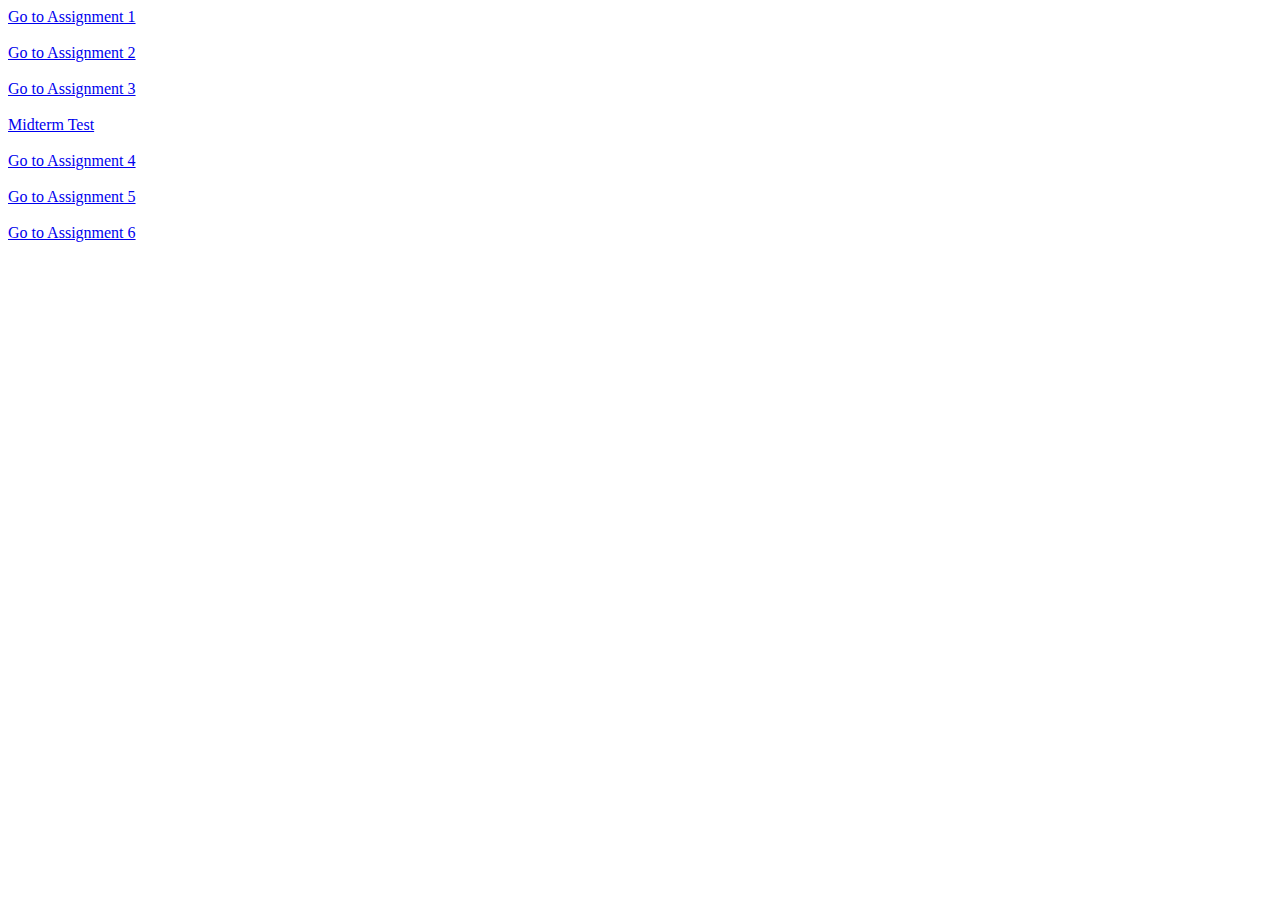
<file: index.html>
﻿<!DOCTYPE html>

<html lang="en" xmlns="http://www.w3.org/1999/xhtml">
<head>
    <meta charset="utf-8" />
    <title></title>
</head>
<body>
    <a href="assignment1.html">Go to Assignment 1</a>
    <br>
    <br>
    <a href="assignment2.html">Go to Assignment 2</a>
    <br>
    <br>
    <a href="Assignment3.html">Go to Assignment 3</a>
    <br>
    <br>
    <a href="midterm_test.html">Midterm Test</a>
     <br>
    <br>
    <a href="assignment4.html">Go to Assignment 4</a>
    <br>
    <br>
    <a href="assignment5.html">Go to Assignment 5</a>
    <br>
    <br>
    <a href="assignment6.html">Go to Assignment 6</a>
    <br>
    <br>
</body>
</html>
</file>
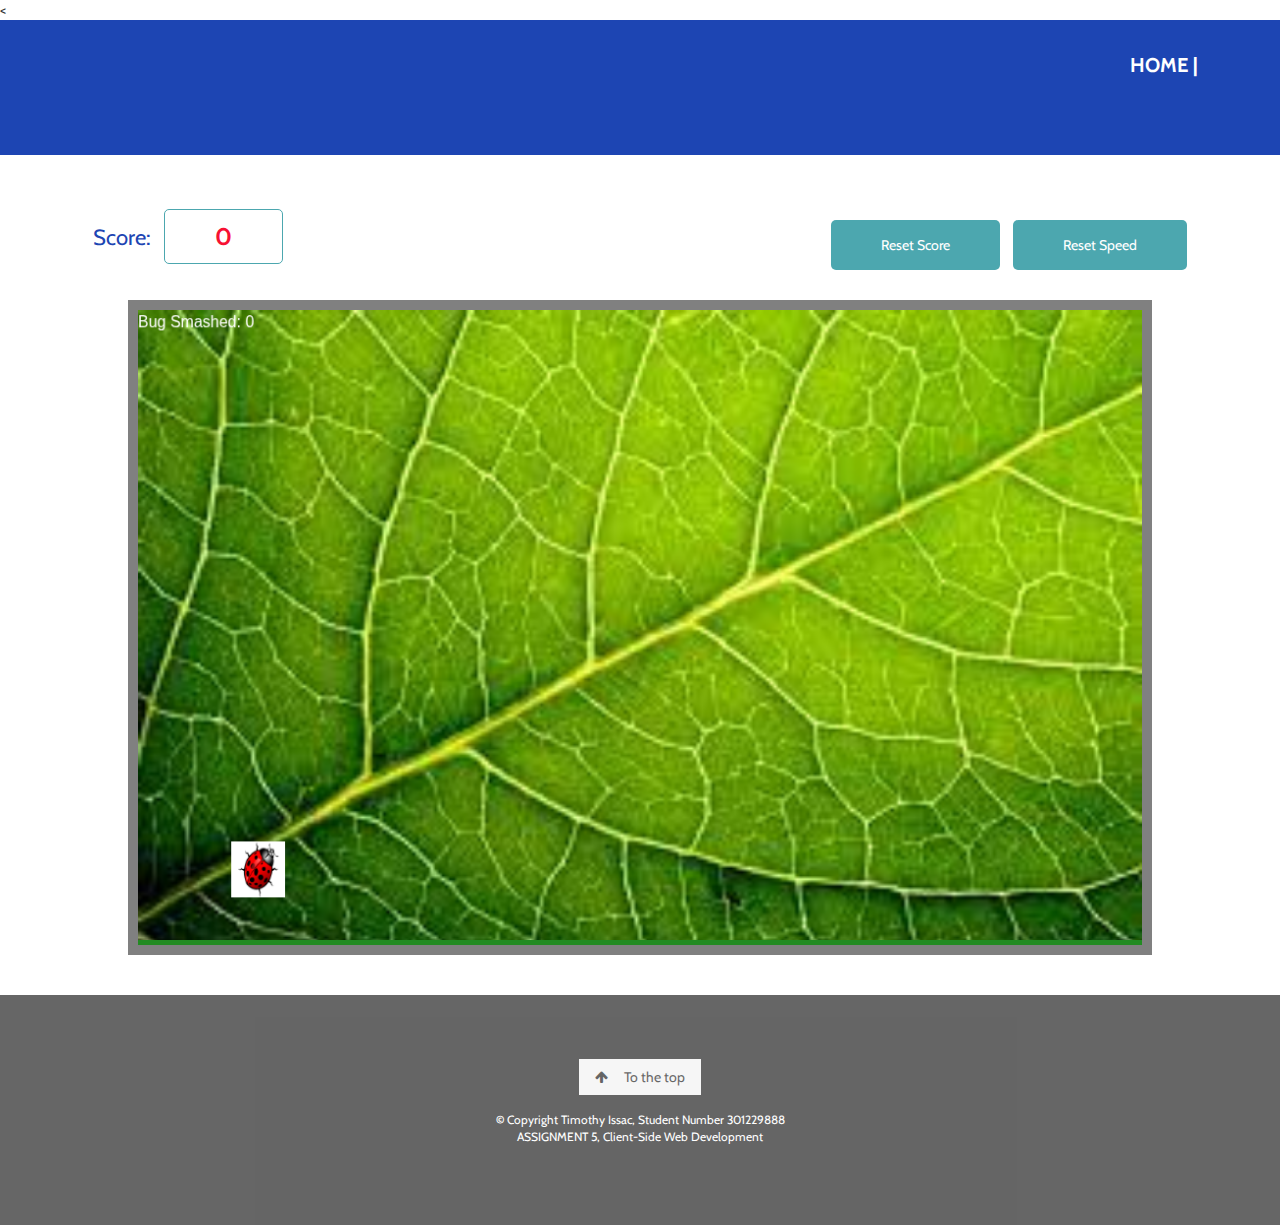
<file: assignment5.html>
﻿<!DOCTYPE html>
<html lang="en">


<!---------------------------------------->
<!---------------------------------------->
<!---------------------------------------->
<!-- Developed by: Timothy Issac Thomas -->
<!---------------------------------------->
<!---------------------------------------->
<!---------------------------------------->

<head>
    <meta charset="UTF-8">
    <meta name="viewport" content="width=device-width, initial-scale=1.0">
    <meta http-equiv="X-UA-Compatible" content="ie=edge">
    <link rel="preconnect" href="https://fonts.gstatic.com">
    <link rel="stylesheet" href="https://www.w3schools.com/w3css/4/w3.css">

    <link rel="stylesheet" href="https://use.fontawesome.com/releases/v5.13.0/css/all.css"
          integrity="sha384-Bfad6CLCknfcloXFOyFnlgtENryhrpZCe29RTifKEixXQZ38WheV+i/6YWSzkz3V" crossorigin="anonymous" />

    <link href="https://fonts.googleapis.com/css2?family=Cabin:ital,wght@0,400;0,500;0,600;0,700;1,400;1,500;1,600;1,700&display=swap"
          rel="stylesheet">

    <link rel="stylesheet" href="https://cdnjs.cloudflare.com/ajax/libs/font-awesome/4.7.0/css/font-awesome.min.css">

    <link rel="stylesheet" href="style5.css">

    <title>BUG SMASHER</title>
</head>

<body>

    <<!--------Nav Bar---------->
    <div class="container">
        <div class="row1">
            <div class="nav">
                <div class="nav-header">
                </div>
                <div class="nav-links" id="navbar">
                    <a href="index.html" id="home">HOME  |</a>
                </div>
            </div>
        </div>
    </div><br />


    <div class="container" style="background-color: white;">
        <div class="row score">
            <div class="left-column">
                <span class="text">Score:</span> <span style="font-size: x-large; color:#F71132; font-weight: bold;"
                                                       id="score" class="score"></span>
            </div>
            <div class="right-column">
                <div style="display: inline;">
                    <input class="button" type="button" value="Reset Score" onclick="return resetScore();" />
                    <input class="button" type="button" onclick="return resetSpeed();" value="Reset Speed" />
                </div>
                
            </div>
        </div>
    </div>

    <section id="divGameStage" class="section-gray" style="background-color: forestgreen; border:10px solid gray;">

    </section><br /><br />
    <footer class="w3-center w3-black w3-padding-64 w3-opacity w3-hover-opacity-off">

        <a href="#home" class="w3-button w3-light-grey"><i class="fa fa-arrow-up w3-margin-right"></i>To the top</a>
        <div class="w3-xlarge w3-section">
            <p class="w3-small">
                <strong>
                    &copy;
                </strong>
                Copyright Timothy Issac, Student Number 301229888<br />
                ASSIGNMENT 5, Client-Side Web Development
            </p>
        </div>

    </footer>

       <script src="assignment5.js"></script>
</body>

</html>
</file>
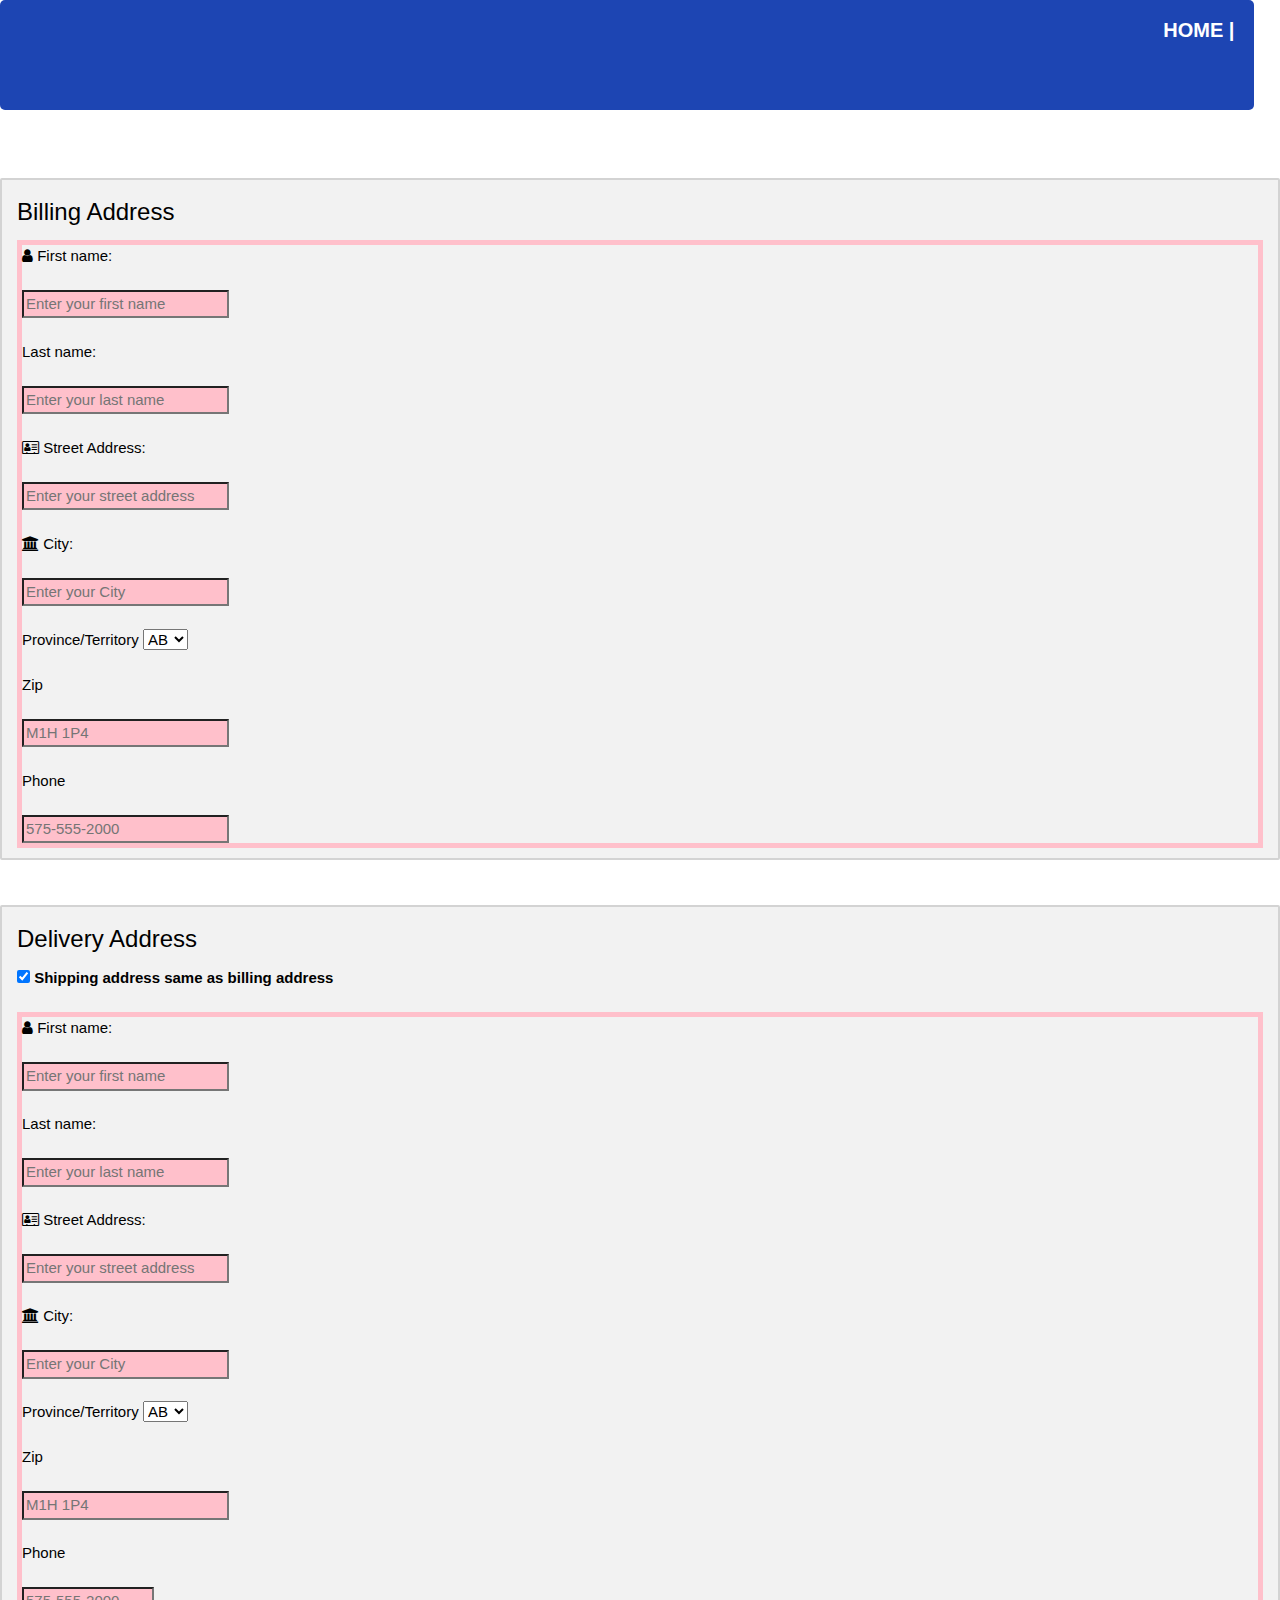
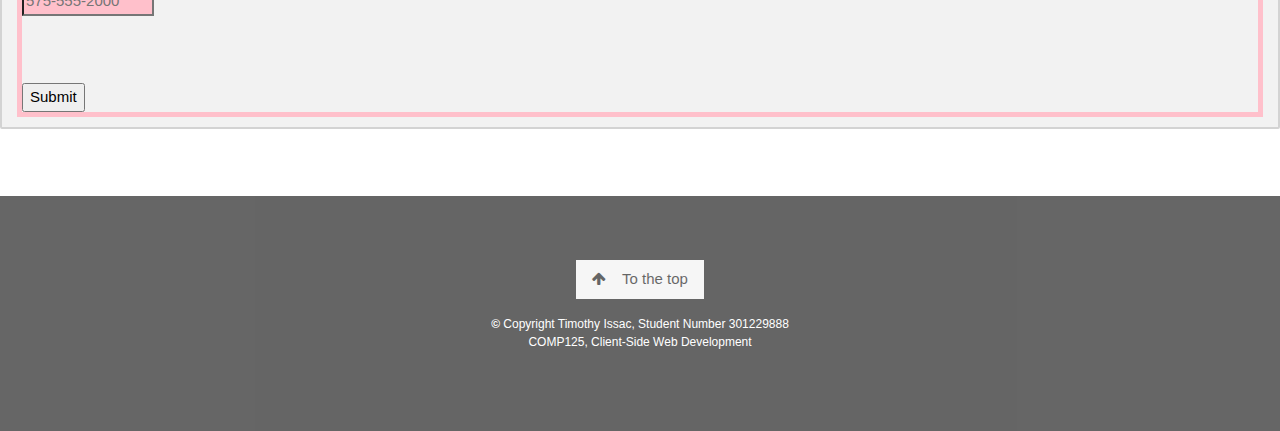
<file: midterm_test.html>
﻿<!DOCTYPE html>

<html lang="en" xmlns="http://www.w3.org/1999/xhtml">
<head>


    <meta charset="utf-8" />
    <link rel="stylesheet" href="https://cdnjs.cloudflare.com/ajax/libs/font-awesome/4.7.0/css/font-awesome.min.css">
    <title>COMP125 MIDTERM</title>
    <link rel="stylesheet" href="midterm.css">
    <link rel="stylesheet" href="https://www.w3schools.com/w3css/4/w3.css">


</head>
<body>

    <!--------Nav Bar---------->
    <div class="container">
        <div class="row">
            <div class="nav">
                <div class="nav-header">
                    <div class="nav-title" id="logo">

                    </div>
                </div>
                <div class="nav-btn">
                    <label for="nav-check">
                        <span></span>
                        <span></span>
                        <span></span>
                    </label>
                </div>
                <div class="nav-links" id="navbar">
                    <a href="index.html" id="home">Home |</a>
                </div>
            </div>
        </div>
    </div><br /><br /><br />

    <div class="container2">
        <div class="col-50">
            <h3>Billing Address</h3>

            <form id="frm1" onsubmit="return validateForm()" method="post" required>
                <i class="fa fa-user"></i> First name: <br /><br /><input type="text" name="fname" placeholder="Enter your first name" required><br><br>
                Last name: <br><br><input type="text" name="lname" placeholder="Enter your last name" required><br><br>
                <i class="fa fa-address-card-o"></i> Street Address: <br /><br /><input type="text" name="street" placeholder="Enter your street address" required><br><br>
                <i class="fa fa-institution"></i> City: <br /><br /><input type="text" name="city" placeholder="Enter your City" required><br><br>
                Province/Territory   <select id="prvnce" required>
                    <option>AB</option>
                    <option>BC</option>
                    <option>MB</option>
                    <option>NB</option>
                    <option>NL</option>
                    <option>NS</option>
                    <option>NT</option>
                    <option>NU</option>
                    <option>ON</option>
                    <option>PE</option>
                    <option>QC</option>
                    <option>SK</option>
                    <option>YT</option>
                </select><br><br>

                Zip <br /><br /><input type="text" name="zip" placeholder="M1H 1P4" required><br><br>
                Phone<br><br><input type="text" id="phone" name="phone" placeholder="575-555-2000" required>
            </form>

            <script>

            </script>
        </div>
    </div>

    <br /><br />
    <div class="container2">
        <h3>Delivery Address</h3>
        <label>
            <input type="checkbox" checked="checked" name="sameadr" onclick="Trnsfr"><b> Shipping address same as billing address</b>
        </label><br /><br />


                      <form id="frm2" onsubmit="return validateForm()" method="post" required>
                          <i class="fa fa-user"></i> First name: <br /><br /><input type="text" name="fname2" placeholder="Enter your first name" required><br><br>
                          Last name: <br><br><input type="text" name="lname2" placeholder="Enter your last name" required><br><br>
                          <i class="fa fa-address-card-o"></i> Street Address: <br /><br /><input type="text" name="street2" placeholder="Enter your street address" required><br><br>
                          <i class="fa fa-institution"></i> City: <br /><br /><input type="text" name="city2"  placeholder="Enter your City" required><br><br>
                          Province/Territory   <select id="prvnce2" required>
                              <option>AB</option>
                              <option>BC</option>
                              <option>MB</option>
                              <option>NB</option>
                              <option>NL</option>
                              <option>NS</option>
                              <option>NT</option>
                              <option>NU</option>
                              <option>ON</option>
                              <option>PE</option>
                              <option>QC</option>
                              <option>SK</option>
                              <option>YT</option>
                          </select><br><br>
                          Zip <br /><br /><input type="text" name="zip2"  placeholder="M1H 1P4" required><br><br>
                          Phone<br><br><input type="number" id="phone" name="phone2" placeholder="575-555-2000" min="1111111111" max="9999999999" required>

                          <br><br><br><br>
                          <input type="button" onclick="myFunction()" value="Submit">

                      </form>

    </div>
    <script src="midterm.js"></script>
</body>


<br /><br /><br />
<footer class="w3-center w3-black w3-padding-64 w3-opacity w3-hover-opacity-off">

    <a href="#home" class="w3-button w3-light-grey"><i class="fa fa-arrow-up w3-margin-right"></i>To the top</a>
    <div class="w3-xlarge w3-section">
        <p class="w3-small">
            <strong>
                &copy;
            </strong>
            Copyright Timothy Issac, Student Number 301229888<br />
            COMP125, Client-Side Web Development
        </p>
    </div>

</footer>
</html>
</file>
<file: style5.css>
﻿
/**/
/*Assignment 5*/
/**/


.row1 {
    content: "";
    display: table;
    clear: both;
    width: 90%;
    margin: auto;
    margin-top: 15px;
}

.nav {
    height: 60px;
    width: 100%;
    margin: auto;
    margin-bottom: 40px;
    position: relative;
}

    .nav > .nav-header {
        display: inline;
    }

        .nav > .nav-header > .nav-title {
            display: inline-block;
            font-size: 30px;
            color: #fff;
            padding: 5px 10px 5px 10px;
        }

    .nav > .nav-btn {
        display: none;
    }

    .nav > .nav-links {
        display: inline;
        float: right;
        font-size: 25px;
    }

        .nav > .nav-links > a {
            display: inline-block;
            padding: 5px 10px 5px 10px;
            text-decoration: none;
            color: #fff !important;
            font-size: 20px !important;
            line-height: 30px !important;
            text-transform: uppercase;
            font-weight: 700;
        }


* {
    box-sizing: border-box;
}

body {
    font-size: 14px;
    line-height: 1.42857143;
    color: #333;
    font-family: "Cabin", "sans-serif", "Verdana";
    max-width: 100vw;
    margin: auto;
}


/* begin header*/

.container {
    border-radius: 0px;
    background-color: #1d45b3;
    padding: 10px;
    padding-bottom: 10px;
    width: 100%;
    height: auto;
    position: relative;
    z-index: 1000;
    background-size: contain;
    background-repeat: no-repeat;
    background-position-x: center;
    background-position-y: 10px;
}

.row {
    content: "";
    display: table;
    clear: both;
    width: 90%;
    margin: auto;
    margin-top: 15px;
}

.score {
    height: auto;
}

.left-column {
    float: left;
    margin: 20px;
}

.right-column {
    float: right;
    margin: 20px;
}

span.score {
    display: inline;
    border: 1px solid #4ca7af;
    padding: 12px 50px;
    border-radius: 5px;
}

.button {
    background-color: #4ca7af;
    border: none;
    padding: 15px 50px;
    margin-left: 10px;
    color: white;
    border-radius: 5px;
}

.text {
    margin-right: 10px;
    font-size: 22px;
    font-weight: 400;
    color: #1d45b3;
}




@media screen and (max-width: 900px) {
    .container {
        padding-bottom: 30px;
    }

    .row {
        width: 100%;
        padding: 10px;
    }

    .right-column {
        float: left;
    }

    .references {
        width: 100%;
        text-align: center;
    }

    .ref-content {
        display: block;
        text-align: center;
        width: 100%;
        margin: auto;
        padding-left: 10px;
    }

    .ref-icon {
        display: block;
        width: 100%;
        margin: auto;
    }
}


.round {
    border: 1px solid white;
    border-radius: 5px;
    text-align: center;
    width: 80px;
    padding: 5px 10px;
}

.nav > .nav-links > a:hover {
    background-color: rgba(0, 0, 0, 0.3);
}

.nav > #nav-check {
    display: none;
}

@media (max-width: 600px) {
    .nav > .nav-btn {
        display: inline-block;
        position: absolute;
        right: 0px;
        top: 0px;
    }

    .nav {
        width: 100%;
    }

        .nav > .nav-btn > label {
            display: inline-block;
            width: 50px;
            height: 50px;
            padding: 13px;
        }

            .nav > .nav-btn > label:hover {
                background-color: rgba(0, 0, 0, 0.3);
            }

            .nav > .nav-btn > label > span {
                display: block;
                width: 25px;
                height: 10px;
                border-top: 2px solid #eee;
            }

        .nav > .nav-links {
            position: absolute;
            display: block;
            width: 100%;
            background-color: #04724d;
            height: 0px;
            transition: all 0.3s ease-in;
            overflow-y: hidden;
            top: 100px;
            left: 0px;
        }

            .nav > .nav-links > a {
                display: block;
                width: 100%;
            }

    .round {
        border: 1px solid white;
        display: block;
        width: 100%;
        border: none;
        text-align: start;
    }

    .nav > #nav-check:not(:checked) + .nav-links {
        height: 0px;
    }

    .nav > #nav-check:checked + .nav-links {
        height: calc(30vh - 50px);
        overflow-y: auto;
    }
}


/* End white-section*/


/* begin section-grey */

.section-gray {
    position: relative;
    width: 80%;
    text-align: center;
    margin: auto;
    min-height: 620px;
}

.section-tittle {
    text-align: center;
}

    .section-tittle h2 {
        color: #292929;
        margin-bottom: 15px;
        font-size: 30px;
        font-weight: bold;
        color: #023e8a;
    }

.main-services {
    float: left;
    width: 100%;
    height: auto;
    min-height: 320px;
    color: #333333;
    font-size: 20px;
    margin: 0px 6px;
    margin-top: 30px;
    padding: 15px;
    background-color: #fff;
    box-shadow: rgba(33, 33, 33, 0.06) 0 4px 24px 5px;
    border-radius: 8px;
    text-align: center;
    overflow: auto;
}

    .main-services a {
        font-size: 12px;
        font-weight: 900;
        color: #292929;
        margin: 5px;
        text-decoration: underline;
        color: #bb0000;
        display: block;
    }



@media screen and (max-width: 900px) {
    .section-gray {
        width: 100%;
        height: 620px;
    }

    .main-services {
        width: 100%;
        display: block;
        padding: 10px;
        margin: 10px auto auto auto;
        padding: 50px 30px 40px 30px;
    }

    .section-slide {
        width: 100%;
        display: block;
    }

    .section-price {
        width: 100%;
        display: block;
    }
}

   

.form-container {
    background-color: #fff;
    border-radius: 5px;
    box-shadow: 0 2px 5px rgba(0, 0, 0, 0.3);
    overflow: hidden;
    width: 500px;
    max-width: 100%;
    margin: 50px auto;
}

.header {
    background-color: #f7f7f7;
    border-bottom: 1px solid #f0f0f0;
    padding: 20px 40px;
}

    .header h2 {
        margin: 0;
        text-align: center;
    }

.form {
    padding: 30px 40px;
}

.form-control {
    margin-bottom: 10px;
    padding-bottom: 20px;
    position: relative;
}

    .form-control label {
        display: inline-block;
        margin-bottom: 5px;
        ;
    }

    .form-control input {
        border: 2px solid #f0f0f0;
        border-radius: 4px;
        display: block;
        font-family: inherit;
        font-size: 14px;
        padding: 10px;
        width: 100%;
    }

    .form-control.success input {
        border-color: #2ecc71;
    }

    .form-control.error input {
        border-color: #e74c3c;
    }

    .form-control i {
        position: absolute;
        top: 40px;
        right: 10px;
        visibility: hidden;
    }

    .form-control.success i.fa-check-circle {
        color: #2ecc71;
        visibility: visible;
    }

    .form-control.error i.fa-exclamation-circle {
        color: #e74c3c;
        visibility: visible;
    }

    .form-control small {
        visibility: hidden;
        position: absolute;
        bottom: 0;
        left: 0;
    }

    .form-control.error small {
        color: #e74c3c;
        visibility: visible;
    }

.form button {
    background-color: #219ebc;
    border: 2px solid #219ebc;
    border-radius: 4px;
    color: #fff;
    font-family: inherit;
    font-size: 16px;
    padding: 10px;
    width: 100%;
}

.submission {
    /* margin-top: 50px; */
    text-align: center;
    display: block;
}

    .submission > div {
        margin-left: 20px;
        margin-bottom: 15px;
        width: 200px;
        display: inline-block;
    }

.validationError {
    background-color: #dc2f02;
    color: white;
    border-radius: 2px;
    padding: 6px;
}

.validationSuccess {
    background-color: #56CC71;
    color: white;
    border-radius: 2px;
}

::placeholder {
    font-size: 11px;
    color: dimgrey;
}

.bettle {
    position: absolute;
    /* width: 45px;
    height:20px; */
    /* top: 25%;
    left: 20%; */
    /* background-image: url(img/beetle.png); */
    /* z-index:200; */
    /* background-repeat: repeat; */
}
</file>
<file: midterm.css>
﻿.container {
    border-radius: 5px;
    background-color: #1d45b3;
    padding: 10px;
    padding-bottom: 10px;
    width: 98%;
    height: auto;
    position: relative;
    z-index: 0;
    background-size: contain;
    background-repeat: no-repeat;
    background-position-x: center;
    background-position-y: center;
}

.nav {
    height: 60px;
    width: 100%;
    margin: auto;
    margin-bottom: 30px;
    position: relative;
}

    .nav > .nav-header {
        display: inline;
    }

        .nav > .nav-header > .nav-title {
            display: inline-block;
            font-size: 30px;
            color: #fff;
            padding: 5px 10px 5px 10px;
        }

    .nav > .nav-btn {
        display: none;
    }

    .nav > .nav-links {
        display: inline;
        float: right;
        font-size: 25px;
    }

        .nav > .nav-links > a {
            display: inline-block;
            padding: 5px 10px 5px 10px;
            text-decoration: none;
            color: #fff !important;
            font-size: 20px !important;
            line-height: 30px !important;
            text-transform: uppercase;
            font-weight: 700;
        }

.col-50 {
    -ms-flex: 50%;
    flex: 50%;
}



.container2 {
    background-color: #f2f2f2;
    padding: 4px 15px 10px 15px;
    border: 2px solid lightgrey;
    border-radius: 2px;
}

input:invalid {
    background-color: pink;
}

form:invalid {
    border: 5px solid pink;
}

input:valid {
    background-color: white;
}

form:valid {
    border: 5px solid white;
}
</file>
